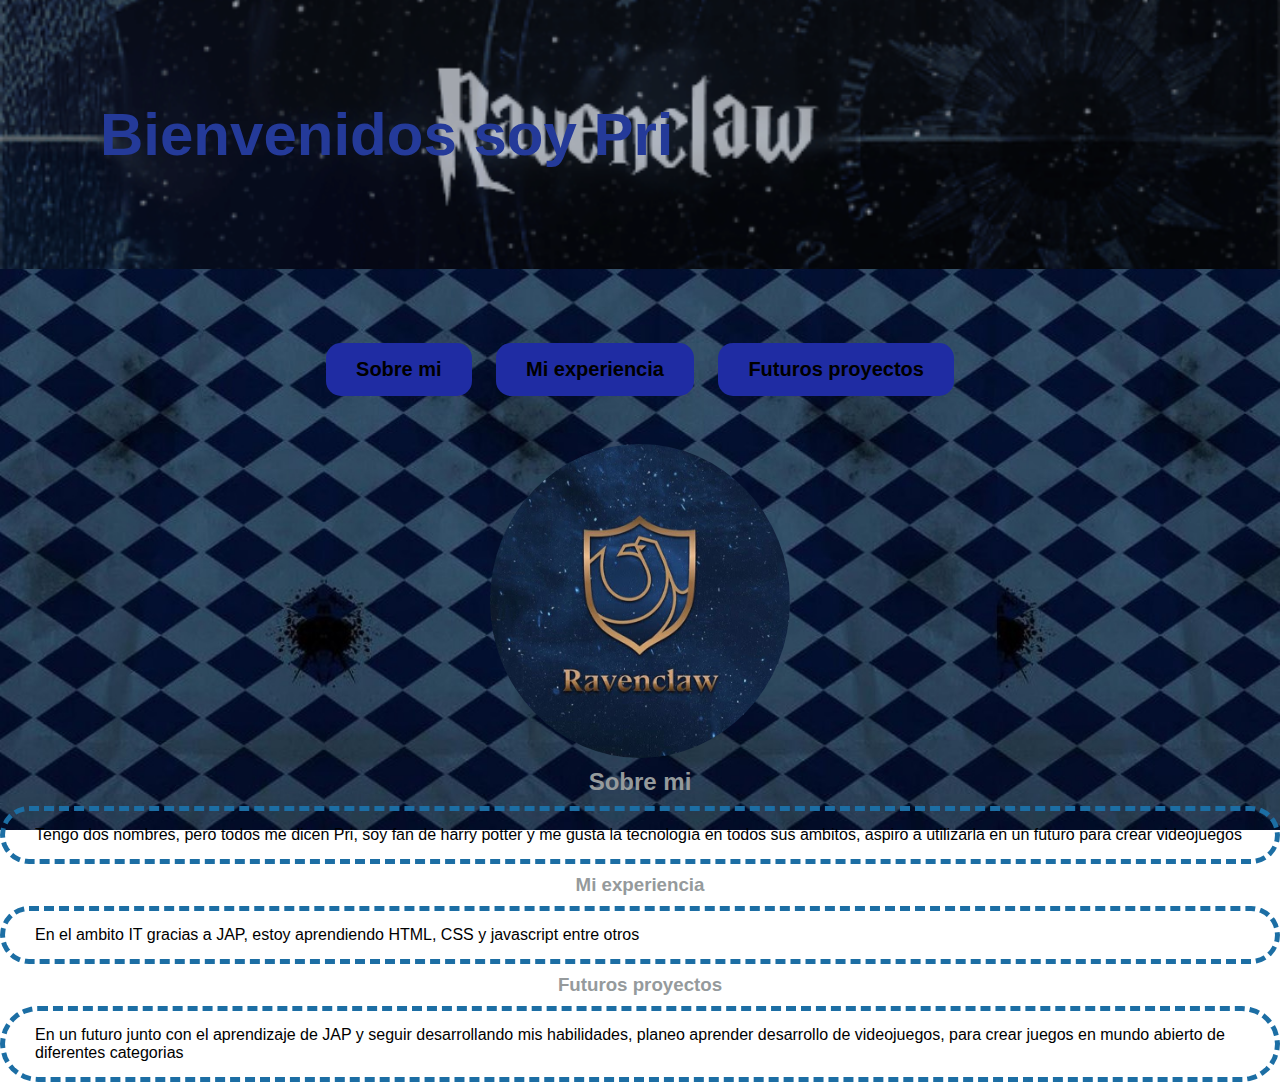
<file: index.html>
<!DOCTYPE html>
<html lang="en">
<head>
    <meta charset="UTF-8">
    <meta name="viewport" content="width=device-width, initial-scale=1.0">
    <link rel="stylesheet" href="sstyle.css">  
    <link rel="preconnect" href="https://www.cdnfonts.com/harry-potter.font">
    <link href="https://fonts.cdnfonts.com/css/harry-potter" rel="stylesheet">
                

    <title>Mi portafolio</title>
</head>
<body>

    <div class="contenedor">
        <h1> Bienvenidos soy Pri <h1></h1>
    </div>

    <div id="menu">

        <input class="botonmenu" type="button" name="Sobre mi" value="Sobre mi">
        <input class="botonmenu"type="button" name="Mi experiencia" value="Mi experiencia">
        <input class="botonmenu"type="button" name="Futuros proyectos" value="Futuros proyectos">
        </div>

        <div class="columna">
            <img src="Ravenclaw Logo.jfif" id="escudo">
          </div>

    <div class="Mi portafolio">
        <h2>Sobre mi</h2>
        <p>Tengo dos nombres, pero todos me dicen Pri, soy fan de harry potter y me gusta la tecnología
           en todos sus ambitos, aspiro a utilizarla en un futuro para crear videojuegos</p>

        <h3>Mi experiencia </h3>
        <p>En el ambito IT gracias a JAP, estoy aprendiendo HTML, CSS y javascript entre otros</p>

        <h3> Futuros proyectos </h3>
        <p>En un futuro junto con el aprendizaje de JAP y seguir desarrollando mis habilidades,
        planeo aprender desarrollo de videojuegos, para crear juegos en mundo abierto de diferentes categorias</p>

    </div>
    
</body>
</html>
</file>
<file: sstyle.css>
* {
    margin: 0;
}

body {
    font-family:'Harry Potter', sans-serif;
    background-image: url(dfsfsfs.jpg);
    background-size: 100%;
    background-repeat: no-repeat;
}

.contenedor {
   background-image: url(descarga.gif);
   background-size: 100%;
   padding: 100px;
   background-repeat: no-repeat;
   background-position: center center;
}


 h1 {
    font-size: 60px;
    color: rgb(36, 58, 153);

}

h2 {
    color: #959a9c;
    text-align: center;
    padding-bottom: 10px;
    padding-top: 10px;
}

h3 {
    color: #959a9c;
    text-align: center;
    padding-bottom: 10px;
    padding-top: 10px;
}





#menu {
    text-align: center;
    margin-top: 5% ;
    margin-bottom: 3% ;

    
}

.botonmenu {
    margin: 10px;
    font-size: 20px;
    padding: 15px 30px;
    border-radius: 15px;
    font-weight: 600;
    color: #000000;
    background-color: #1f2ca3;
    border: 0;
}

#escudo{
    border-radius: 50%;
    width: 300px; 
    display: block;
    margin: auto;
}

.columna{
    margin: auto;
}

#Miportafolio{
    padding: 10% 25%;
}



p {
    
    border: 5px dashed #1C6EA4;
    border-radius: 40px 40px 40px 40px;
    position: center;
 padding: 15px 30px;
 font-weight: 500;
 
 }
</file>
